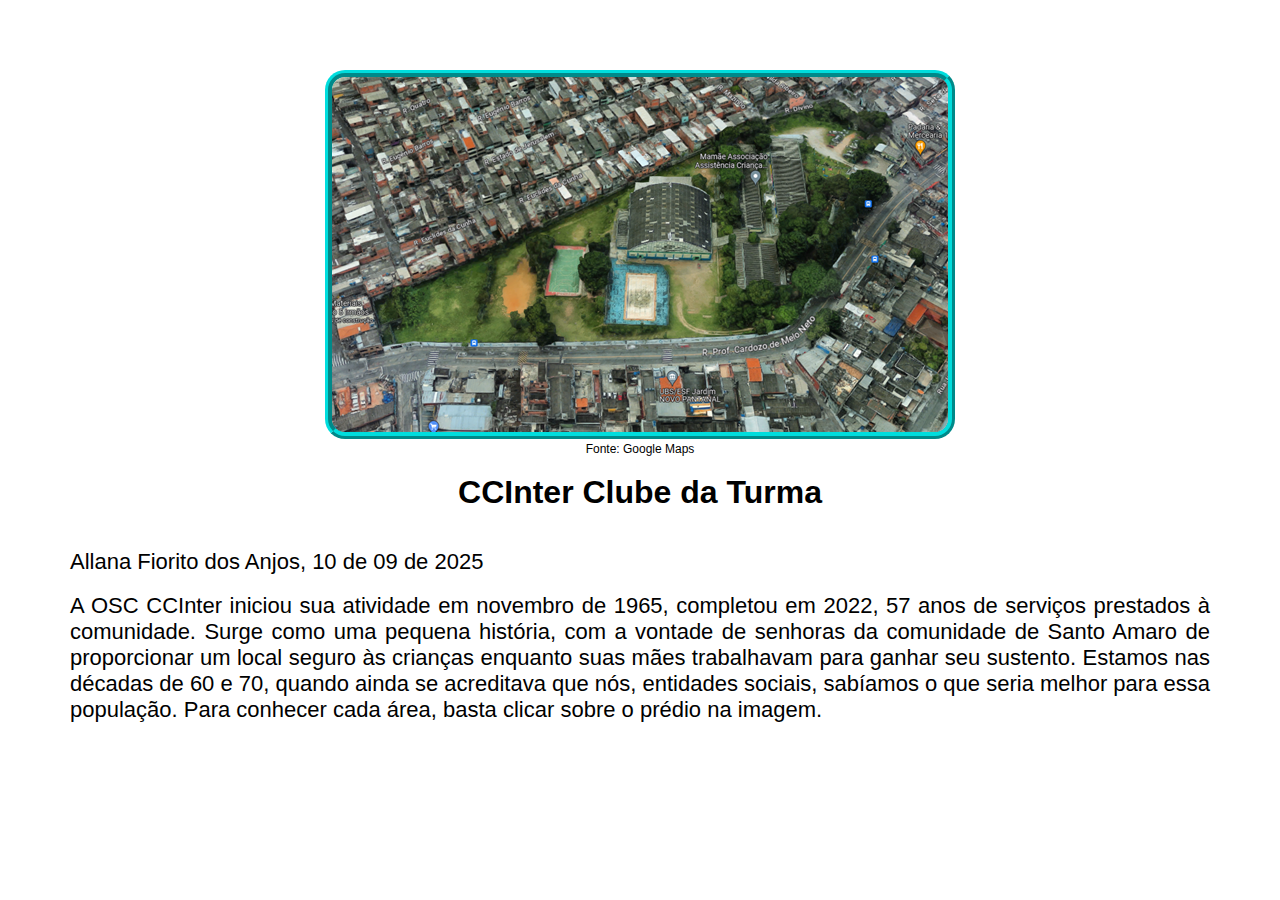
<file: index.html>
<!DOCTYPE html>
<html lang="pt-br">
<head>
    <meta charset="UTF-8">
    <meta name="viewport" content="width=device-width, initial-scale=1.0">
    <title>Áreas do CCInter</title>
    <link rel="stylesheet" href="ccinter.css">
</head>
<body>
    <main>
        <figure>
            <img src="ccinter.png" alt="CCInter Clube da Turma"
            title="Pedreira" usemap="#ccinterMapa">
            <figcaption>Fonte: Google Maps</figcaption>
        </figure>
        <map name="ccinterMapa">
            <!--Polígono-->
            <area shape="poly" coords="34,222,383,68,385,258,77,265,53,270" href="arte.html" title="Núcleo Arte e Educação" alt="Núcleo Arte e Educação">
            <!--Retângulo-->
            <area shape="rect" coords="388,256,436,57" href="prof.html" title="Núcleo Profissionalizante" alt="Núcleo Profissionalizante">
            <!--Círculo-->
            <area shape="circle" coords="497,91,58" href="cei.html" title="Núcleo CEI (Centro de Educação Infantil)" alt="Núcleo CEI (Centro de Educação Infantil)">
        </map>
        <br>
        <p><h1>CCInter Clube da Turma</h1></p>
        <br>
        <p>Allana Fiorito dos Anjos, 10 de 09 de 2025</p>
        <br>
        <p>A OSC CCInter iniciou sua atividade em novembro de 1965, completou em 2022, 57 anos de serviços prestados à comunidade. Surge como uma pequena história, com a vontade de senhoras da comunidade de Santo Amaro de proporcionar um local seguro às crianças enquanto suas mães trabalhavam para ganhar seu sustento. Estamos nas décadas de 60 e 70, quando ainda se acreditava que nós, entidades sociais, sabíamos o que seria melhor para essa população. Para conhecer cada área, basta clicar sobre o prédio na imagem.</p>
    </main>
</body>
</html>
</file>
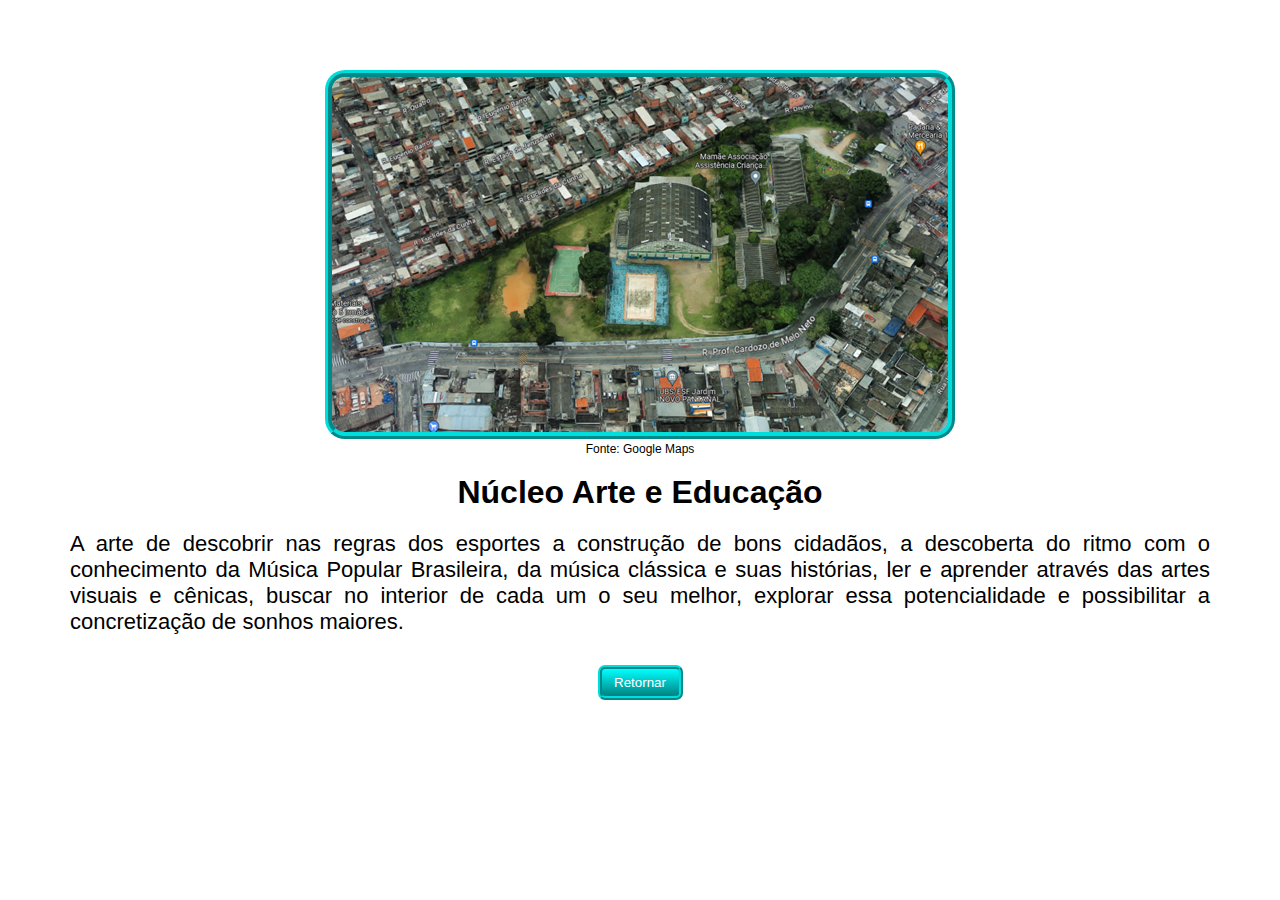
<file: arte.html>
<!DOCTYPE html>
<html lang="pt-br">
<head>
    <meta charset="UTF-8">
    <meta name="viewport" content="width=device-width, initial-scale=1.0">
    <title>Núcleo Arte e Educação</title>
    <link rel="stylesheet" href="areasccinter.css">
</head>
<body>
    <main>
        <figure>
            <img src="ccinter.png" alt="CCInter Clube da Turma"
            title="Pedreira" usemap="#ccinterMapa">
            <figcaption>Fonte: Google Maps</figcaption>
        </figure>
        <map name="ccinterMapa">
            <!--Polígono-->
            <area shape="poly" coords="34,222,383,68,385,258,77,265,53,270" href="arte.html" title="Núcleo Arte e Educação" alt="Núcleo Arte e Educação">
            <!--Retângulo-->
            <area shape="rect" coords="388,256,436,57" href="prof.html" title="Núcleo Profissionalizante" alt="Núcleo Profissionalizante">
            <!--Círculo-->
            <area shape="circle" coords="497,91,58" href="cei.html" title="Núcleo CEI (Centro de Educação Infantil)" alt="Núcleo CEI (Centro de Educação Infantil)">
        </map>
        <br>
        <p><h1>Núcleo Arte e Educação</h1></p>
        <!-- <br> -->
        <p>A arte de descobrir nas regras dos esportes a construção de bons cidadãos, a descoberta do ritmo com o conhecimento da Música Popular Brasileira, da música clássica e suas histórias, ler e aprender através das artes visuais e cênicas, buscar no interior de cada um o seu melhor, explorar essa potencialidade e possibilitar a concretização de sonhos maiores.</p>
        <a href="index.html" title="Retornar à página inicial"><button>Retornar</button></a>
    </main>
</body>
</html>
</file>
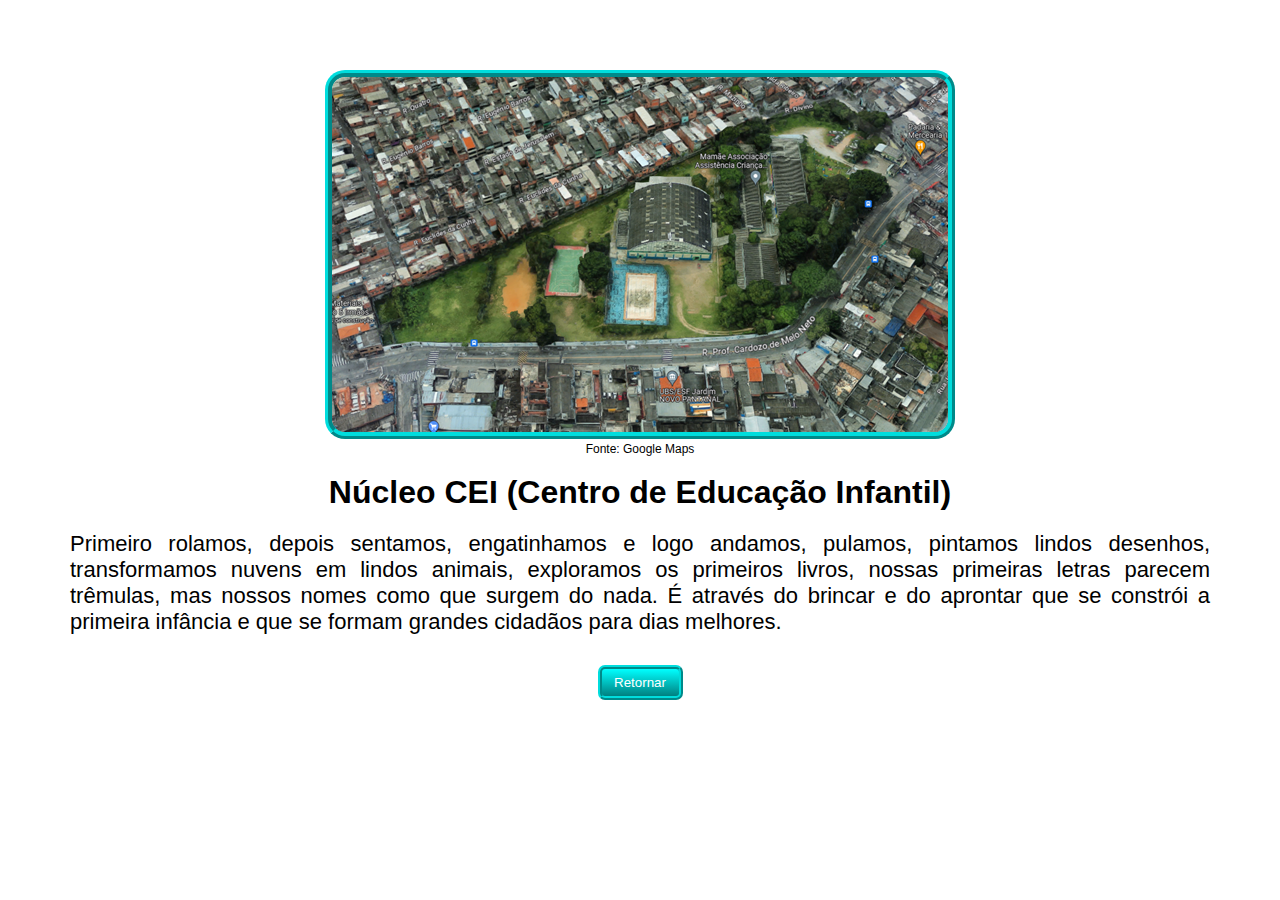
<file: cei.html>
<!DOCTYPE html>
<html lang="pt-br">
<head>
    <meta charset="UTF-8">
    <meta name="viewport" content="width=device-width, initial-scale=1.0">
    <title>Núcleo CEI (Centro de Educação Infantil)</title>
    <link rel="stylesheet" href="areasccinter.css">
</head>
<body>
    <main>
        <figure>
            <img src="ccinter.png" alt="CCInter Clube da Turma"
            title="Pedreira" usemap="#ccinterMapa">
            <figcaption>Fonte: Google Maps</figcaption>
        </figure>
        <map name="ccinterMapa">
            <!--Polígono-->
            <area shape="poly" coords="34,222,383,68,385,258,77,265,53,270" href="arte.html" title="Núcleo Arte e Educação" alt="Núcleo Arte e Educação">
            <!--Retângulo-->
            <area shape="rect" coords="388,256,436,57" href="prof.html" title="Núcleo Profissionalizante" alt="Núcleo Profissionalizante">
            <!--Círculo-->
            <area shape="circle" coords="497,91,58" href="cei.html" title="Núcleo CEI (Centro de Educação Infantil)" alt="Núcleo CEI (Centro de Educação Infantil)">
        </map>
        <br>
        <p><h1>Núcleo CEI (Centro de Educação Infantil)</h1></p>
        <!-- <br> -->
        <p>Primeiro rolamos, depois sentamos, engatinhamos e logo andamos, pulamos, pintamos lindos desenhos, transformamos nuvens em lindos animais, exploramos os primeiros livros, nossas primeiras letras parecem trêmulas, mas nossos nomes como que surgem do nada. É através do brincar e do aprontar que se constrói a primeira infância e que se formam grandes cidadãos para dias melhores.</p>
        <a href="index.html" title="Retornar à página inicial"><button>Retornar</button></a>
    </main>
</body>
</html>
</file>
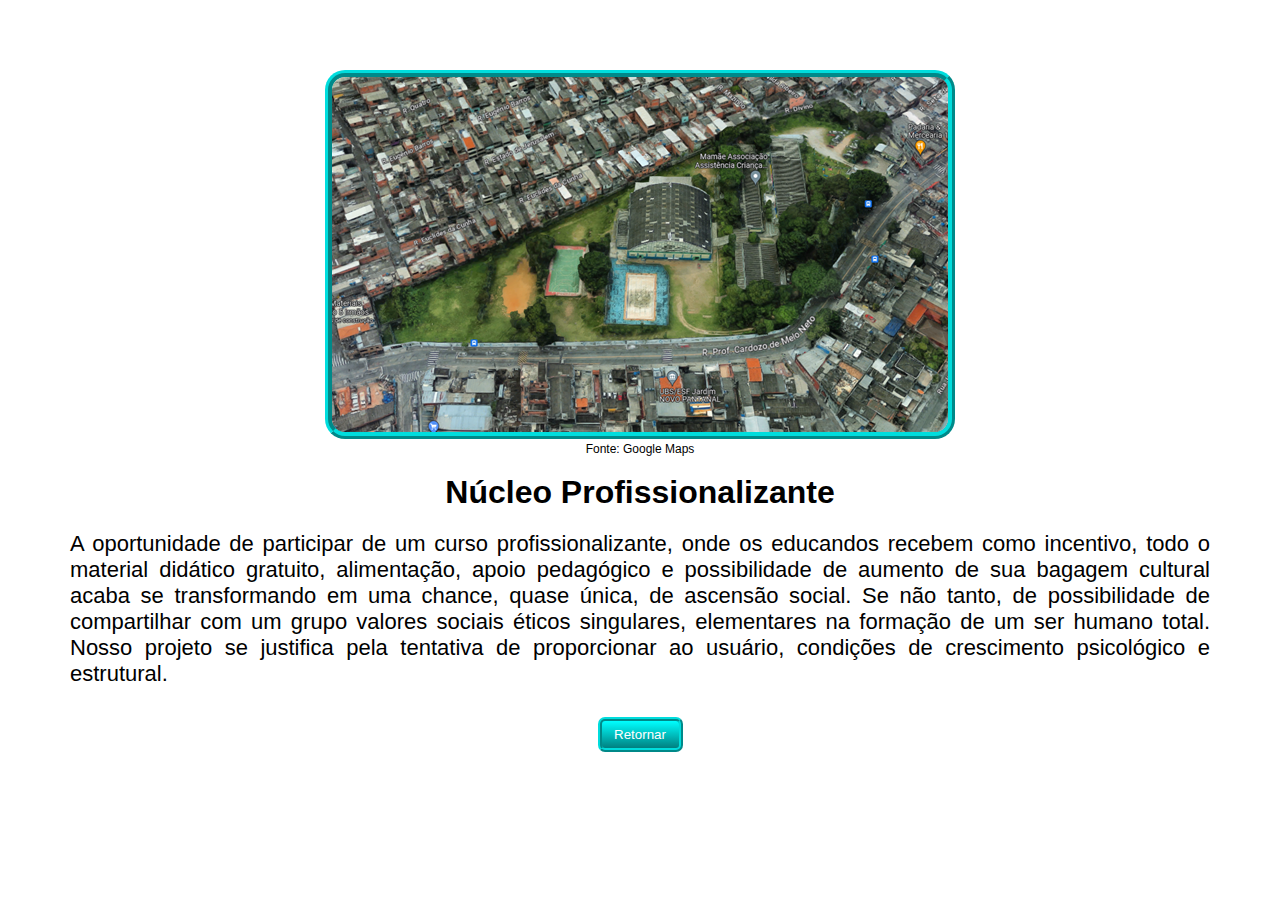
<file: prof.html>
<!DOCTYPE html>
<html lang="pt-br">
<head>
    <meta charset="UTF-8">
    <meta name="viewport" content="width=device-width, initial-scale=1.0">
    <title>Núcleo Profissionalizante</title>
    <link rel="stylesheet" href="areasccinter.css">
</head>
<body>
    <main>
        <figure>
            <img src="ccinter.png" alt="CCInter Clube da Turma"
            title="Pedreira" usemap="#ccinterMapa">
            <figcaption>Fonte: Google Maps</figcaption>
        </figure>
        <map name="ccinterMapa">
            <!--Polígono-->
            <area shape="poly" coords="34,222,383,68,385,258,77,265,53,270" href="arte.html" title="Núcleo Arte e Educação" alt="Núcleo Arte e Educação">
            <!--Retângulo-->
            <area shape="rect" coords="388,256,436,57" href="prof.html" title="Núcleo Profissionalizante" alt="Núcleo Profissionalizante">
            <!--Círculo-->
            <area shape="circle" coords="497,91,58" href="cei.html" title="Núcleo CEI (Centro de Educação Infantil)" alt="Núcleo CEI (Centro de Educação Infantil)">
        </map>
        <br>
        <p><h1>Núcleo Profissionalizante</h1></p>
        <!-- <br> -->
        <p>A oportunidade de participar de um curso profissionalizante, onde os educandos recebem como incentivo, todo o material didático gratuito, alimentação, apoio pedagógico e possibilidade de aumento de sua bagagem cultural acaba se transformando em uma chance, quase única, de ascensão social. Se não tanto, de possibilidade de compartilhar com um grupo valores sociais éticos singulares, elementares na formação de um ser humano total. Nosso projeto se justifica pela tentativa de proporcionar ao usuário, condições de crescimento psicológico e estrutural.</p>
        <a href="index.html" title="Retornar à página inicial"><button>Retornar</button></a>
    </main>
</body>
</html>
</file>
<file: ccinter.css>
*{
    margin: 0;
}
body{
    text-align: center;
    margin: 70px;
}
h1{
    font-family: Arial, Helvetica, sans-serif;
    margin-bottom: 20px;
}
p{
    text-align: justify;
    font-family: Arial, Helvetica, sans-serif;
    font-size: 22px;
}
figure{
    font-family: Arial, Helvetica, sans-serif;
    font-size: 12px;
    text-align: center;
}
img{
    border-color: rgb(0, 221, 221);
    border-radius: 20px;
    border-style: ridge;
    border-width: 7px;
}
</file>
<file: areasccinter.css>
*{
    margin: 0;
}
body{
    text-align: center;
    margin: 70px;
}
h1{
    font-family: Arial, Helvetica, sans-serif;
    margin-bottom: 20px;
}
p{
    text-align: justify;
    font-family: Arial, Helvetica, sans-serif;
    font-size: 22px ;
}
figure{
    font-family: Arial, Helvetica, sans-serif;
    font-size: 12px;
    text-align: center;
}
img{
    border-color: rgb(0, 221, 221);
    border-radius: 20px;
    border-style: ridge;
    border-width: 7px;
}
button{
    width: 85px;
    height: 35px;
    background-image:linear-gradient(cyan, teal);
    margin: 30px;
    color: rgb(255, 255, 255);
    border-color: rgb(0, 221, 221);
    border-radius: 7px;
    border-style: ridge;
    border-width: 4px;
}
button:hover{
    width: 80px;
    background-image:linear-gradient(teal,cyan);
}
</file>
